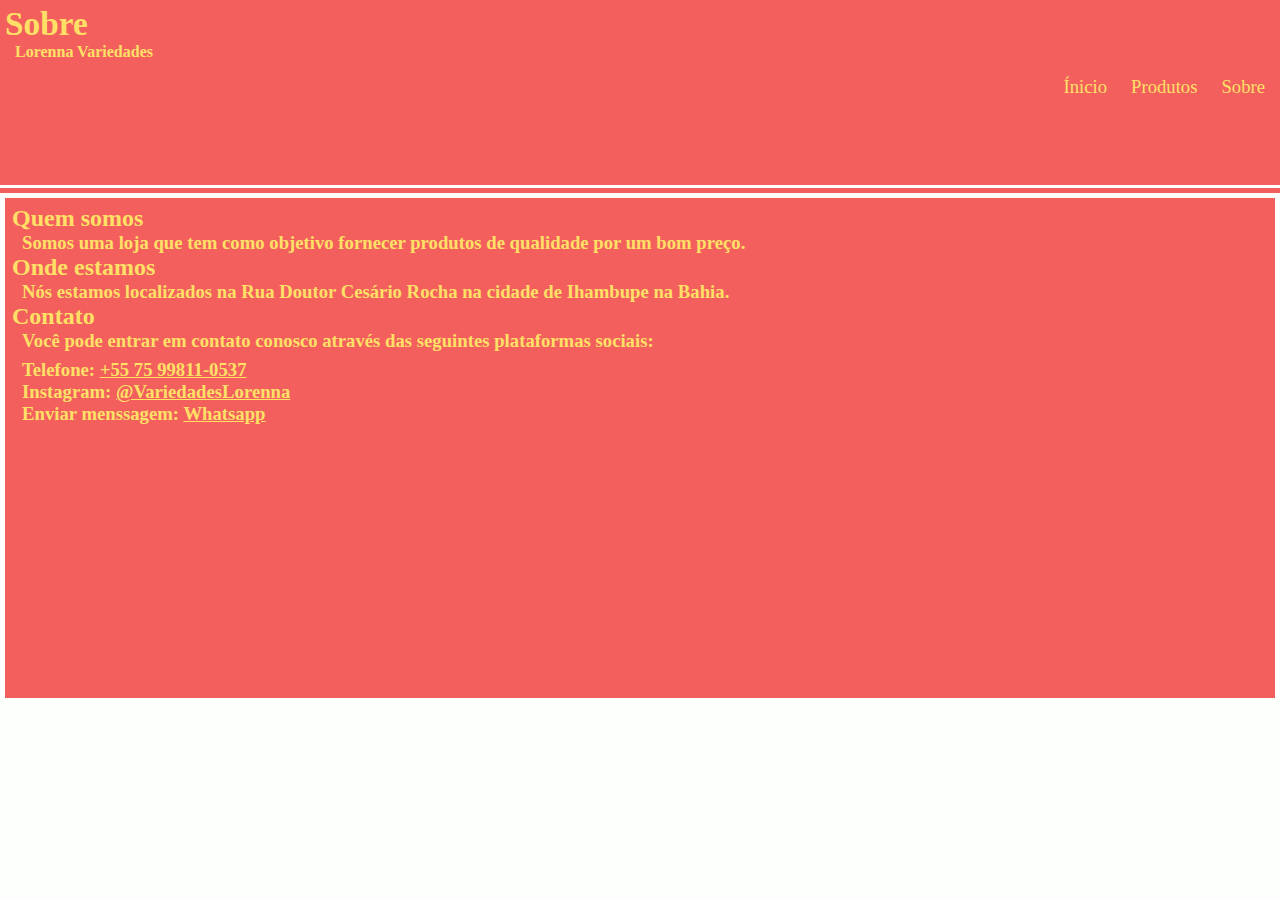
<file: sobre.html>
<!DOCTYPE html>
<html lang="pt-br">
<head>
    <meta charset="UTF-8">
    <meta name="viewport" content="width=device-width, initial-scale=1.0">
    <title>Lorenna Variedades | Sobre</title>
    <link rel="stylesheet" href="CSS/sobre.css">
    <script src="JS/script.js"></script>
</head>
<body>
    <header class="cabeçalho">
        <h1 class="título">Sobre</h1>
        <h4 class="subtítulo" onclick="clickTítulo( )">Lorenna Variedades</h4>
        <nav class="navegação">
            <ul type="none" class="menu">
                <li><a href="index.html">Ínicio</a></li>
                <li><a>Produtos</a>
                <ul type="none">
                    <li><a href="babyStore.html">Baby Store</a></li>
                    <li><a href="acessórios.html">Acessórios</a></li>
                </ul></li>
                <li><a href="sobre.html">Sobre</a></li>
            </ul>
        </nav>
    </header>
    <hr>
    <main class="conteúdo">
        <main class="informações">
            <h2>Quem somos</h2>
        <h3>Somos uma loja que tem como objetivo fornecer produtos de qualidade por um bom preço.</h3>
        <h2>Onde estamos</h2>
        <h3>Nós estamos localizados na Rua Doutor Cesário Rocha na cidade de Ihambupe na Bahia.</h3>
        <h2>Contato</h2>
        <h3>Você pode entrar em contato conosco através das seguintes plataformas sociais:</h3>
        <div class="redesContato">
            <h3>Telefone: <a href="tel:+55 75 99811-0537" targent="_blank">+55 75 99811-0537</a></h3>
            <h3>Instagram: <a href="https://www.instagram.com/variedadeslorenna/?hl=pt-br" targent="_blank">@VariedadesLorenna</a></h3>
            <h3>Enviar menssagem: <a href="https://api.whatsapp.com/send?phone=5575998110537&text=Ol%C3%A1%2C%20achei%20o%20seu%20whatsapp%20pelo%20seu%20link" targent="_blank">Whatsapp</a></h3>
        </div>
    </main>
    </main>
</body>
</html>
</file>
<file: CSS/sobre.css>
*{
    margin: 0px;
    padding: 0px;
}
body{
    background-color: #fdfffc;
    color: #011627;
}
.cabeçalho{
    height: 175px;
    padding: 5px;
    background-color: #f25f5c;
    color: #ffe066;
}
.cabeçalho .título{
    font-size: 25pt;
}
.cabeçalho .subtítulo{
    cursor: pointer;
    text-indent: 10px;
}
.cabeçalho .navegação{
    margin-top: 5px;
    float: right;
}
.cabeçalho .navegação .menu li{
    display: inline-block;
}
.cabeçalho .navegação .menu li a{
    padding: 10px;
    display: block;
    text-decoration: none;
    color: #ffe066;
    font-size: 14pt
}
.cabeçalho .navegação .menu li a:hover{
    color: #551a86;
}
.cabeçalho .navegação .menu li ul{
    position: relative;
    display: none;
}
.cabeçalho .navegação .menu li:hover ul{
    position: absolute;
    display: block;
}
hr{
    height: 5px;
    width: 100%;
    margin-top: 3px;
    background-color: #f25f5c;
    border: 0px;
}
.conteúdo{
    height: 500px;
    margin: 5px;
    background-color: #f25f5c;
    color: #ffe066;
}
.conteúdo .informações{
    text-align: justify;
    padding: 7px;
    margin-top: 5px;
}
.conteúdo .informações h3{
    text-indent: 10px;
}
.conteúdo .informações .redesContato{
    margin-top: 7px;
}
.conteúdo .informações .redesContato a{
    color: #ffe066;
}
.conteúdo .informações .redesContato a:hover{
    color: #551a86;
}
</file>
